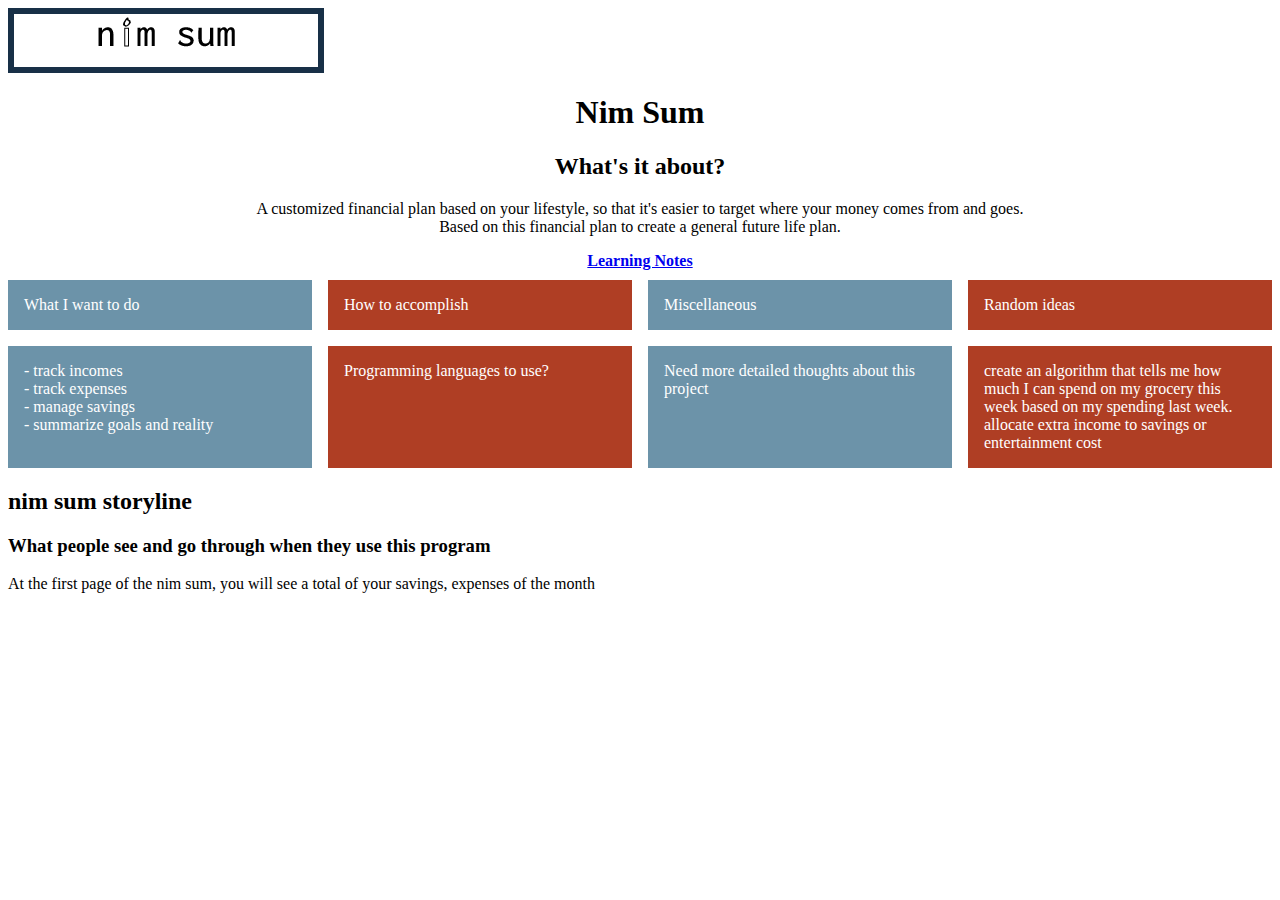
<file: index.html>
<!DOCTYPE html>
<html lang="en">
<head>
    <meta charset="UTF-8">
    <meta name="viewport" content="width=device-width, initial-scale=1.0">
    <title>Nim Sum</title>
    <link rel="stylesheet" href="css/style.css" type="text/css">
</head>
<body class="body">
    <header>
    <div class="header-section">
    <div class="header-container">
        <img src="images/nim-sum-logo.png">
    </div>
    </div>
    </header>
    <section>
        <div class="about-section">
        <div class="about-container">
            <div class="about-text">
                <h1>Nim Sum</h1>
                <h2>What's it about?</h2>
                <p>A customized financial plan based on your lifestyle, so that it's easier to target where your money comes from and goes.
                   <br>
                   Based on this financial plan to create a general future life plan.
                </p>
            </div>
            <div class="navigation-bar">
                <a href="pages/learning-notes.html"><b>Learning Notes</b></a>
            </div>
        </div>
        </div>
        <article>
        <div class="wrapper">
            <div>
                What I want to do
            </div>
            <div>
                How to accomplish
            </div>
            <div>
                Miscellaneous
            </div>
            <div>
                Random ideas
            </div>
            <div>
                - track incomes<br>
                - track expenses<br>
                - manage savings<br>
                - summarize goals and reality<br>
            </div>
            <div>
                Programming languages to use?
            </div>
            <div>
                Need more detailed thoughts about this project
            </div>
            <div>
                create an algorithm that tells me how much I can spend on my grocery this week based on my spending last week. <br>
                allocate extra income to savings or entertainment cost
            </div>
        </div>
    </article>
    <article>
        <h2>nim sum storyline</h2>
        <h3>What people see and go through when they use this program</h3>
        <p>At the first page of the nim sum, you will see a total of your savings, expenses of the month</p>
    </article>
    </section>

</body>
</html>
</file>
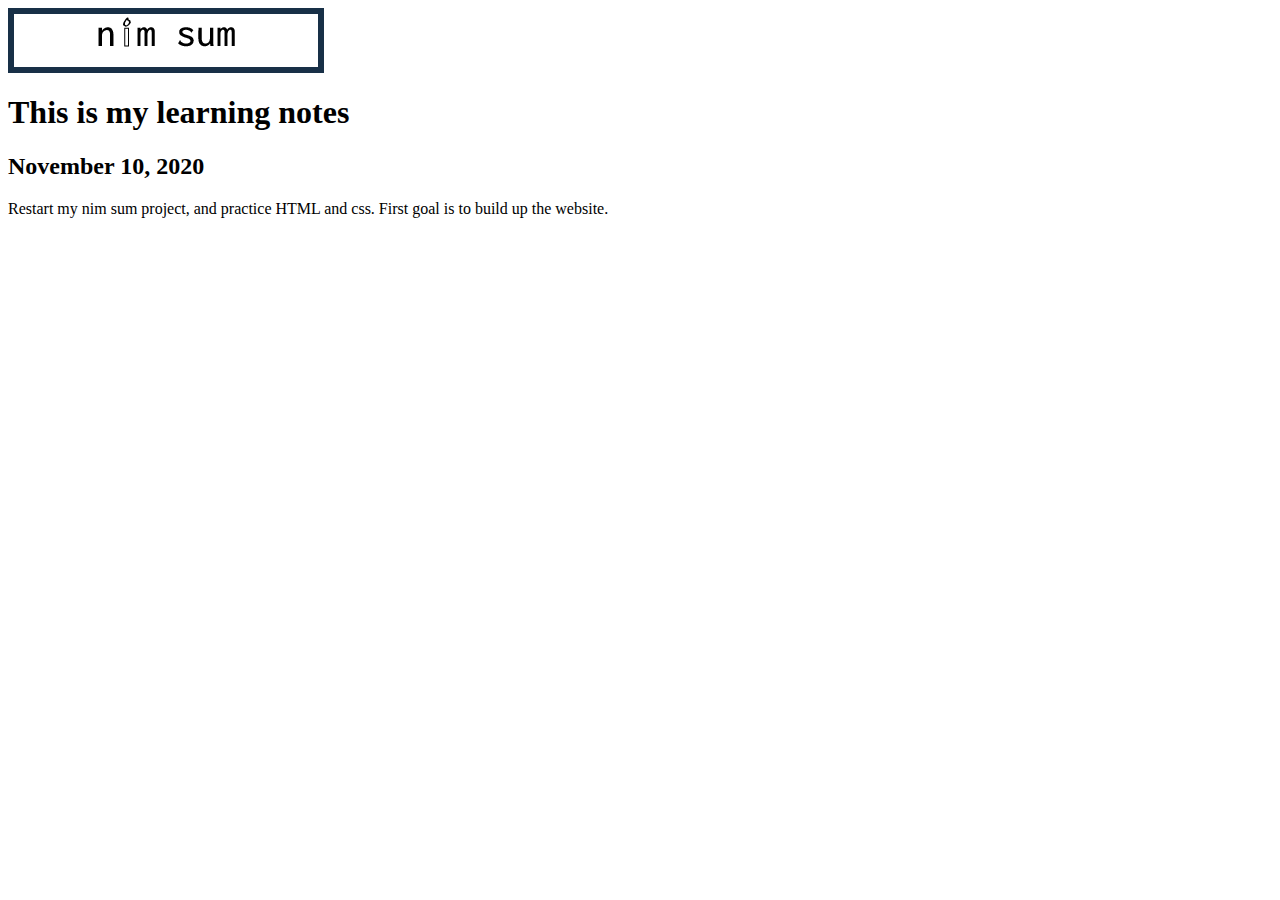
<file: pages/learning-notes.html>
<!DOCTYPE html>
<html lang="en">
<head>
    <meta charset="UTF-8">
    <meta name="viewport" content="width=device-width, initial-scale=1.0">
    <title>Nim Sum</title>
    <link rel="stylesheet" href="../css/style.css" type="text/css">
</head>
<body class="body">
    <header>
    <div class="header-section">
    <div class="header-container">
        <img src="../images/nim-sum-logo.png">
    </div>
    </div>
    </header>
    <section>
        <article>
            <h1>This is my learning notes</h1>
            <h2>November 10, 2020</h2>
            <p>Restart my nim sum project, and practice HTML and css. First goal is to build up the website.</p>
        </article>
    </section>
</body>
</file>
<file: css/style.css>
.body{
    font-family: monterrat;
}

.header-section{
    text-align: center;
}

.header-container{
    box-sizing: border-box;
    width: 25%;
    border: 10px solid #183047;
    border-width: 6px;
}

.img {
    display: block;
    margin-left: auto;
    margin-right: auto;
    width: 25%;
}

.about-section{
    text-align: center;
}

.navigation-bar{
    margin-top: 10px;
    margin-bottom: 10px;
}

.wrapper{
    display: grid;
    /* grid-template-columns: 1fr 1fr 1fr 1fr; */
    grid-template-columns: repeat(4, 1fr);
    /* grid-column-gap: 1em ;
    grid-row-gap: 1em; */
    grid-gap: 1em;
    /* grid-auto-rows: 50px; */
    grid-auto-rows: minmax(50px, auto);
    color: white;
}

.wrapper > div{
    background-color: #af3e24;
    padding: 1em;
}

.wrapper > div:nth-child(odd){
    background-color: #6C93A9;
}
</file>
